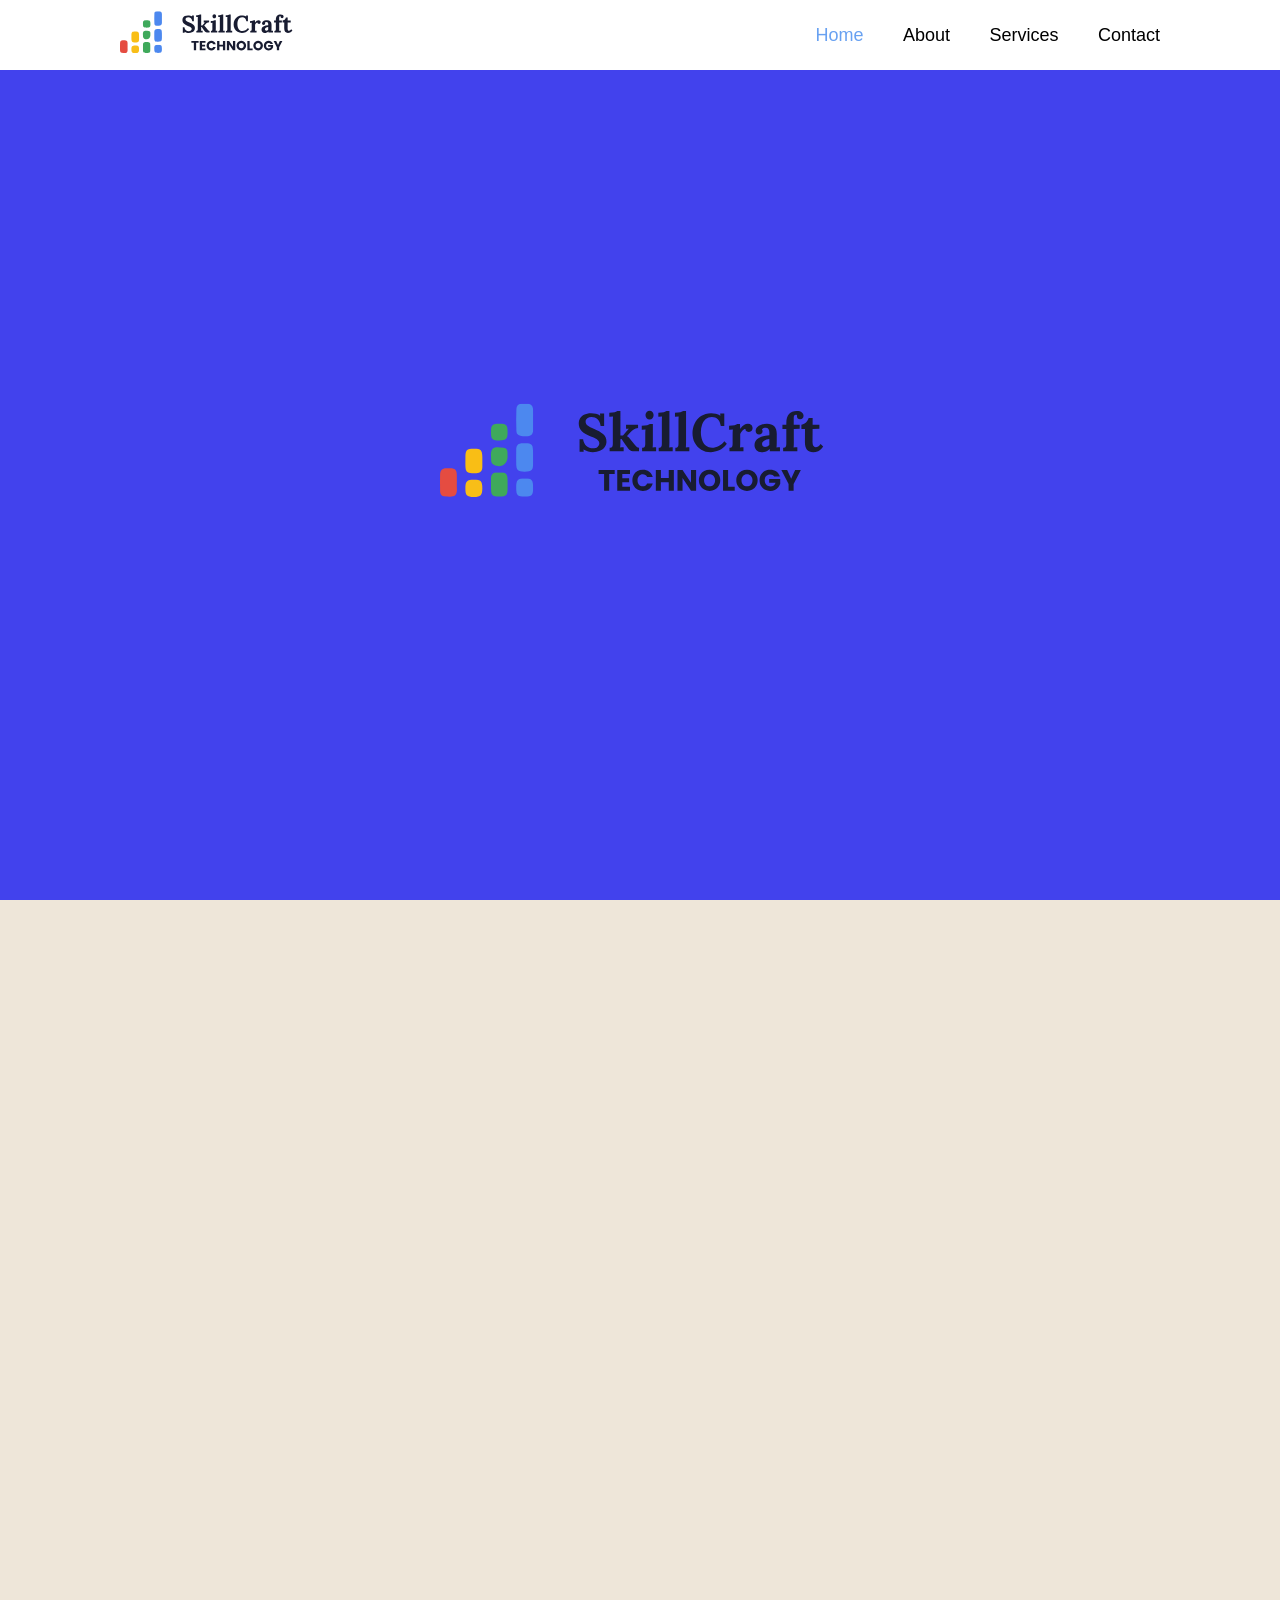
<file: index.html>
<!DOCTYPE html>
<html lang="en">

<head>
    <meta charset="UTF-8">
    <meta name="viewport" content="width=device-width, initial-scale=1.0">
    <title>Interactive Navigation Menu</title>
    <link rel="stylesheet" href="style.css">
</head>

<body>
    <header>
        <a href="#" class="logo"><img src="logo SkillCraft.svg" alt=""></a>

        <nav>
            <a href="#home" class="active">Home</a>
            <a href="#about">About</a>
            <a href="#services">Services</a>
            <a href="#contact">Contact</a>
        </nav>
    </header>
    <section id="home"><img src="logo SkillCraft.svg" height="400px" width="400px" alt=""></section>
    <section id="about"><video src="Soft Pink Minimalist Personal Branding Tips Instagram Post (1).mp4"width="100vw" height="100vh"  autoplay muted loop ></video></section>
    <section id="services"><video src="Soft Pink Minimalist Personal Branding Tips Instagram Post.mp4"  width="100vw" height="100vh"  autoplay muted loop ></video></section>
    <section id="contact"><video src="Yellow and White Illustrative Online Class Instagram Post (1).mp4"  width="100vw" height="100vh"  autoplay muted loop></video></section>
    <script src="script.js"></script>
</body>

</html>
</file>
<file: style.css>
* {
    margin: 0;
    padding: 0;
    box-sizing: border-box;
    font-family: 'Franklin Gothic Medium', 'Arial Narrow', Arial, sans-serif;
}

header {
    position: fixed;
    top: 0;
    left: 0;
    width: 100%;
    padding: 10px 120px;
    background-color: white;
    display: flex;
    justify-content: space-between;
    align-items: center;
    z-index: 100;
}

.logo {
    font-size: 25px;
    color: #fff;
    text-decoration: none;
    font-weight: 100;
}


nav a {
    font-size: 18px;
    color: black;
    text-decoration: none;
    font-weight: 100;
    margin-left: 35px;
}

nav a:hover,
nav a.active {
    color: rgb(104, 161, 241);
}

#home {
    min-height: 100vh;
    display: flex;
    justify-content: center;
    align-items: center;
    font-size: 100px;
}

#about{
    min-height: 100vh;
    display: flex;
    justify-content: center;
    align-items: center;
    font-size: 100px;
}

#services{
    min-height: 100vh;
    display: flex;
    justify-content: center;
    align-items: center;
    font-size: 100px;
}

#contact{
    min-height: 100vh;
    display: flex;
    justify-content: center;
    align-items: center;
    font-size: 100px;
    
}
section:nth-child(2) {
    background-color: rgb(66, 66, 237);
}

section:nth-child(3) {
    background-color: #EEE6D9;
}

section:nth-child(4) {
    background-color: #5608f1;
}

section:nth-child(5) {
    background-color:#EEE6D9 ;
}

img {
    color: white;
}

#about video {
    width: 70vw;
    height: 95vh;
}

#services video {
    width: 70vw;
    height: 95vh;
}
#contact video {
    width: 70vw;
    height: 95vh;
}
</file>
